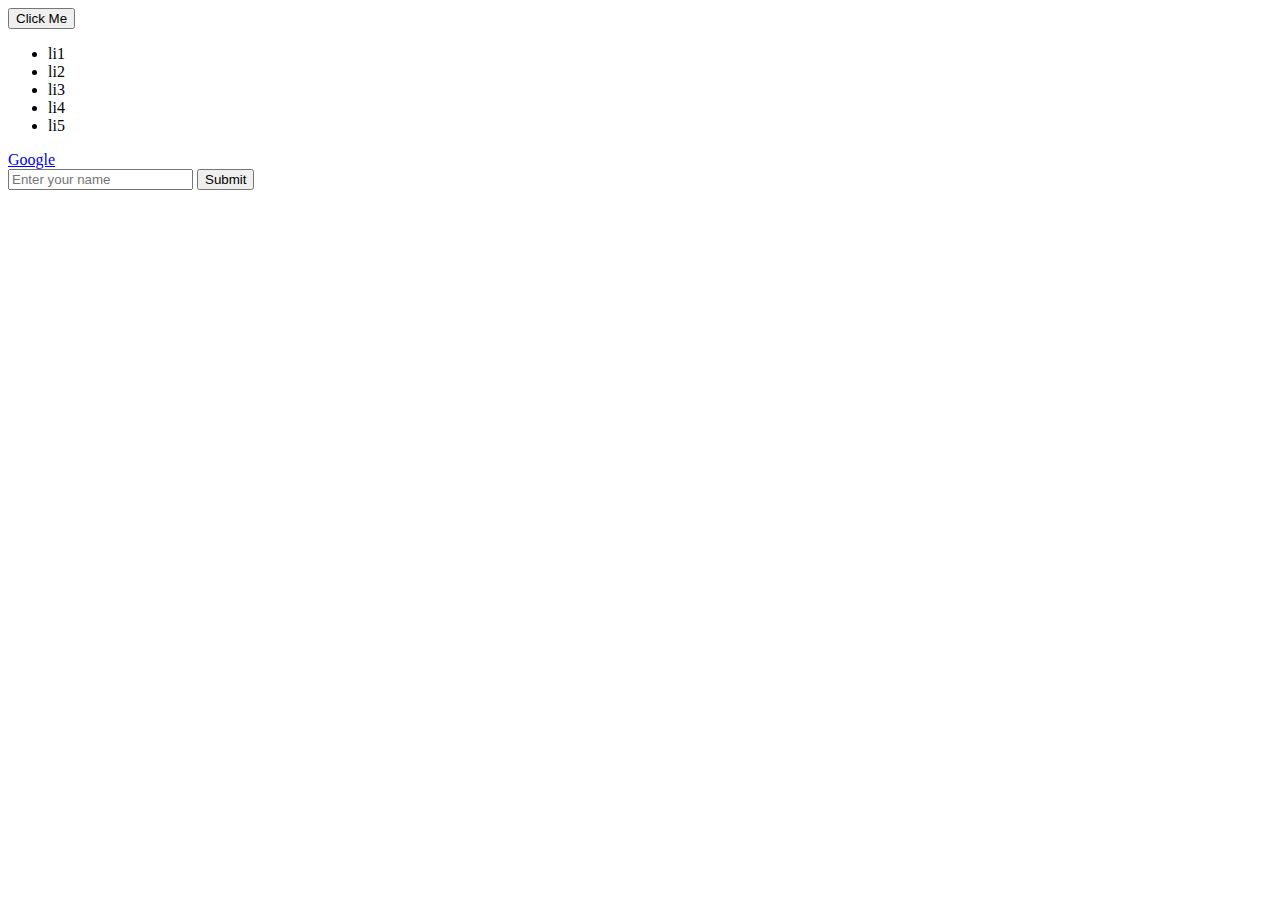
<file: index.html>
<!DOCTYPE html>
<html lang="en">
<head>
    <meta charset="UTF-8">
    <meta name="viewport" content="width=device-width, initial-scale=1.0">
    <title>Document</title>
    <script defer src="./index.js"></script>

</head>
<body>
    <div id="greatGrandParent" onclick="handleClick2('greatGrandParent')">
        <div id="grandParent" onclick="handleClick2('grandParent')">
            <div id="parent" onclick="handleClick1('parent')">
                <button id="mySelf" name="button1" onclick="handleClick('myself')">Click Me</button>
            </div>
        </div>
    </div>

    <ul id="list">
        <li id="li1">li1</li>
        <li id="li2">li2</li>
        <li id="li3">li3</li>
        <li id="li4">li4</li>
        <li id="li5">li5</li>
    </ul>

    <a href="https://www.google.com">Google</a>

    <form id="myForm">
        <input type="text" name="name" placeholder="Enter your name">
        <button type="submit">Submit</button>
    </form>
</body>
</html>
</file>
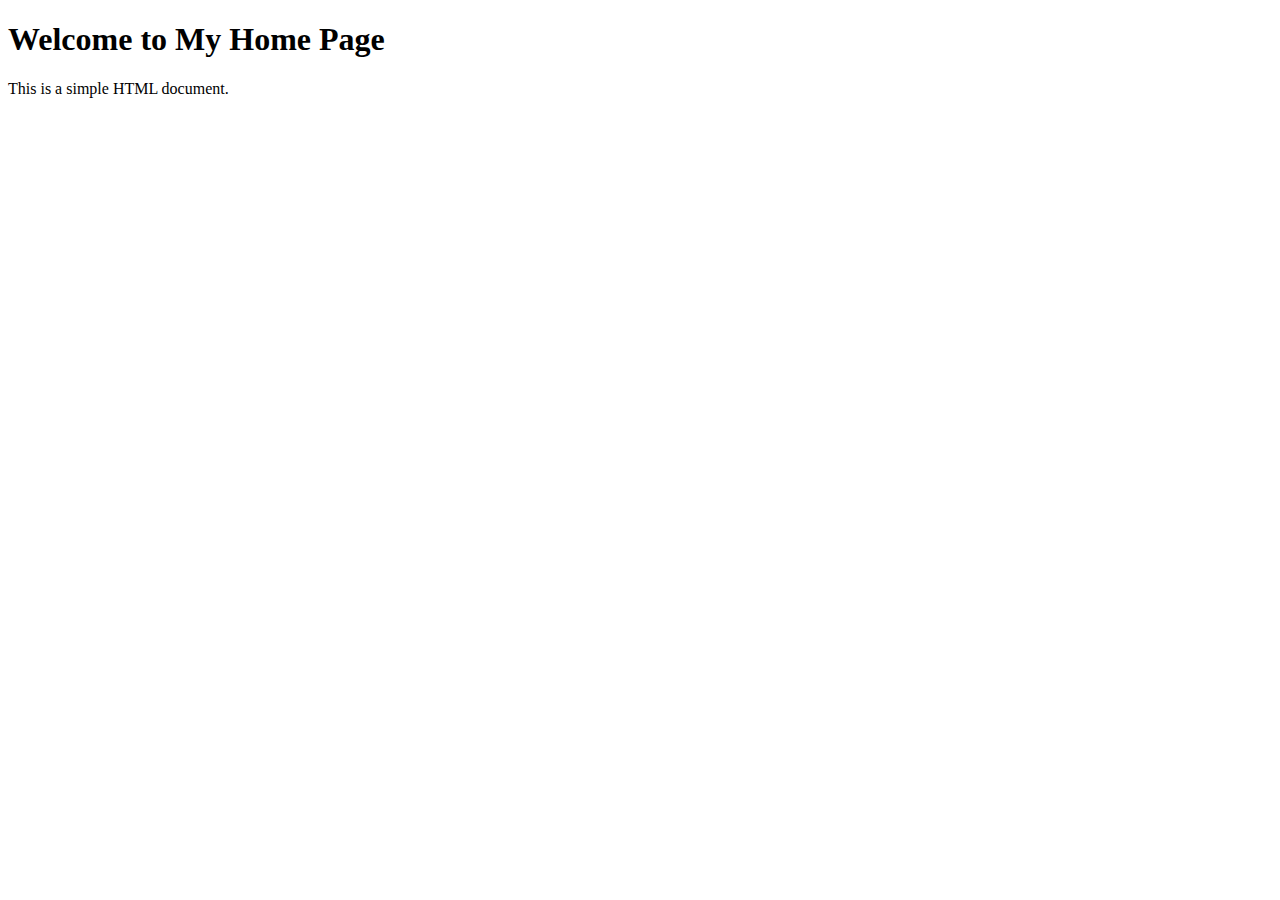
<file: home.html>
<!DOCTYPE html>
<html lang="en">
<head>
    <meta charset="UTF-8">
    <meta name="viewport" content="width=device-width, initial-scale=1.0">
    <title>Document</title>
</head>
<body>
    <h1>Welcome to My Home Page</h1>
    <p>This is a simple HTML document.</p>
</body>
</html>
</file>
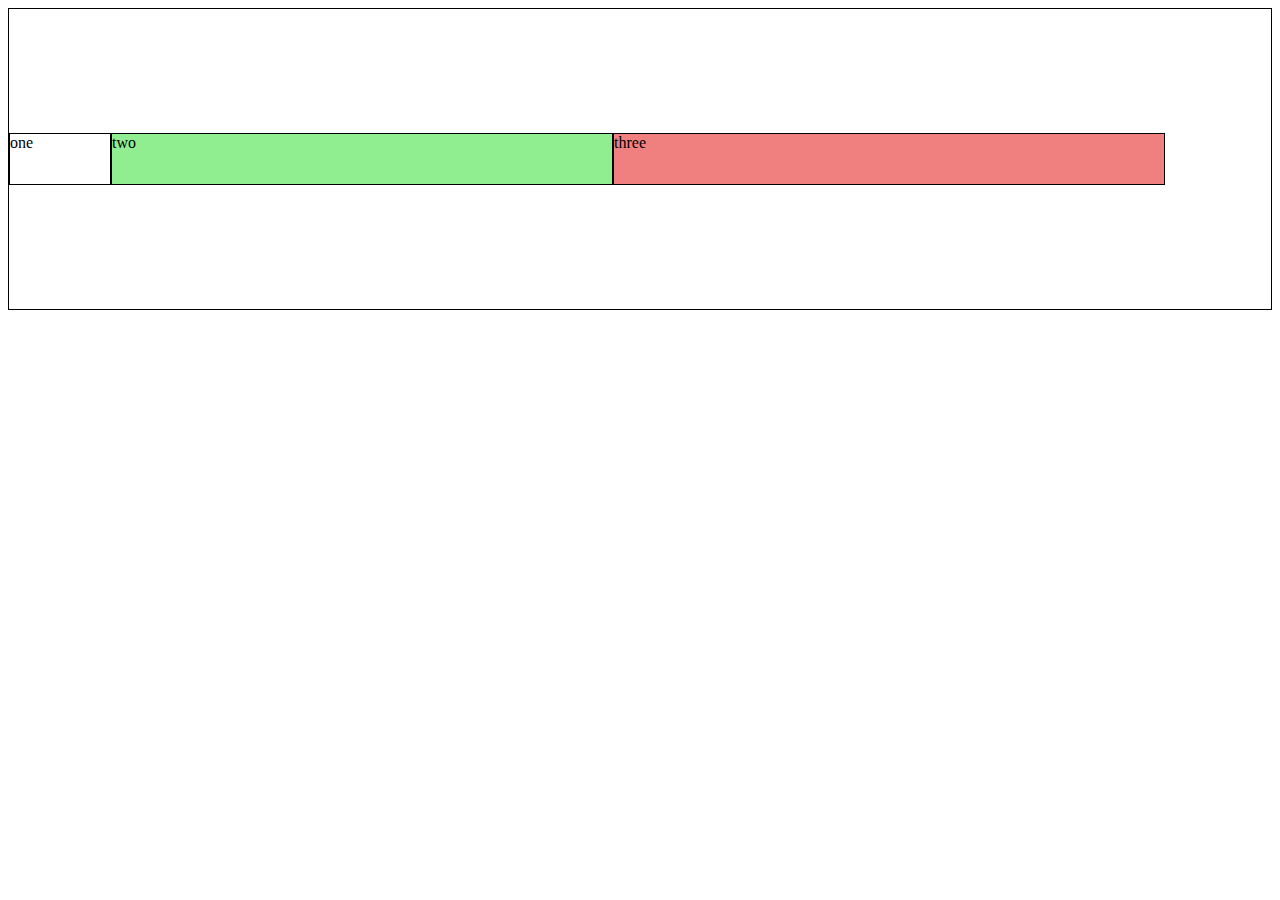
<file: index3.html>
<!DOCTYPE html>
<html lang="en">
<head>
    <meta charset="UTF-8">
    <meta name="viewport" content="width=device-width, initial-scale=1.0">
    <title>Document</title>
    <link rel="stylesheet" href="styles.css" type="text/css">

</head>
<body>
<!-- css positioning -->
 <div class="parent">
    <div class="one">one</div>
    <div class="two">two</div>
    <div class="three">three</div>
 </div>
</body>
</html>
</file>
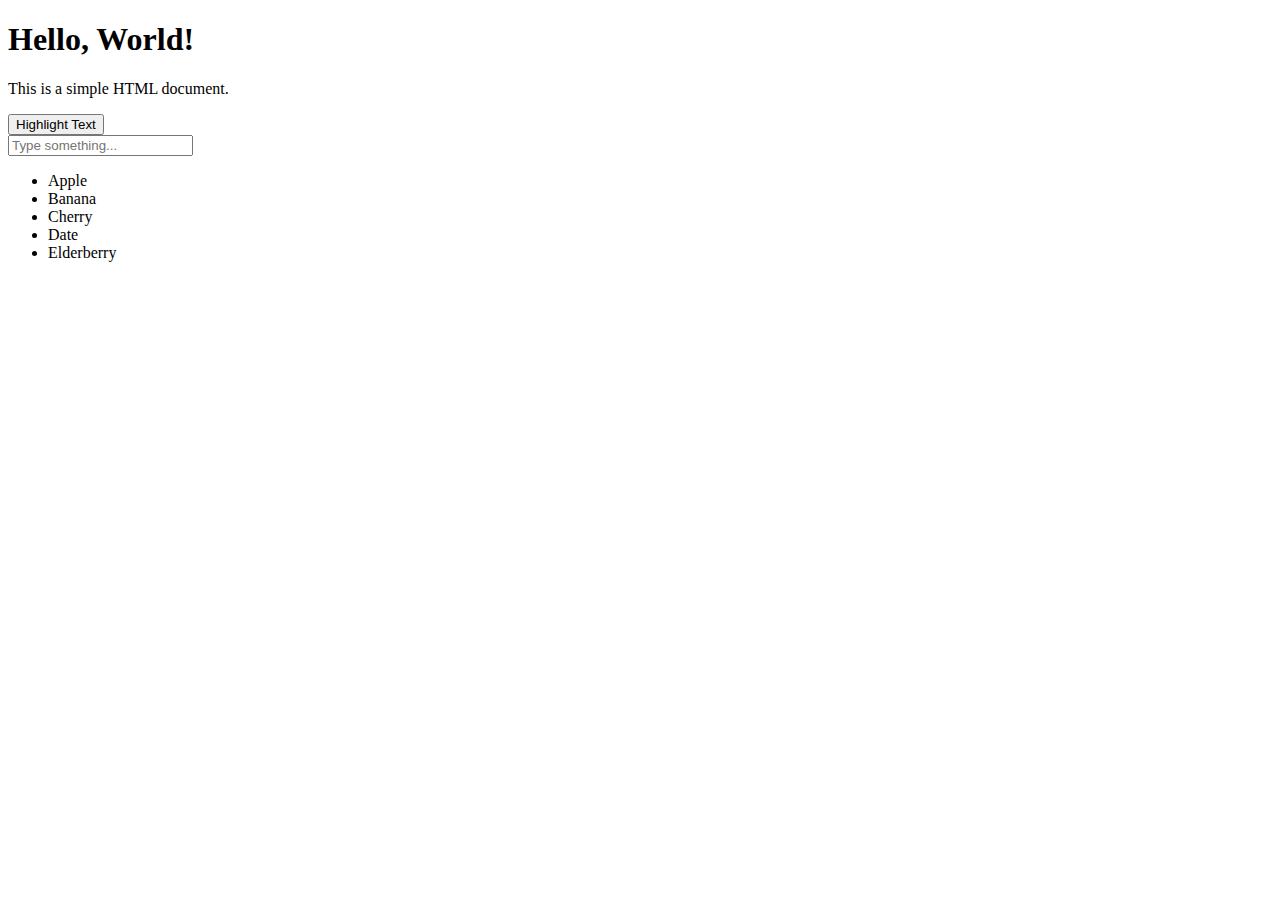
<file: index8.html>
<!DOCTYPE html>
<html lang="en">
  <head>
    <meta charset="UTF-8" />
    <meta name="viewport" content="width=device-width, initial-scale=1.0" />
    <title>Document</title>
    <script defer src="./index.js"></script>
    <style>
        .oldClass {
            background-color: yellow;
        }
        .newClass {
            background-color: lightgreen;
        }
    </style>
  </head>

  <body>
    <h1 id="heading">Hello, World!</h1>
    <p class="info">This is a simple HTML document.</p>

    <button onclick="highlightText()">Highlight Text</button>
    <br />


    <input
      type="text"
      name=""
      id="searchInput"
      placeholder="Type something..."
      onkeyup=""
    />
    <ul id="itemList">
      <li>Apple</li>
      <li>Banana</li>
      <li>Cherry</li>
      <li>Date</li>
      <li>Elderberry</li>
    </ul>
  </body>
</html>
</file>
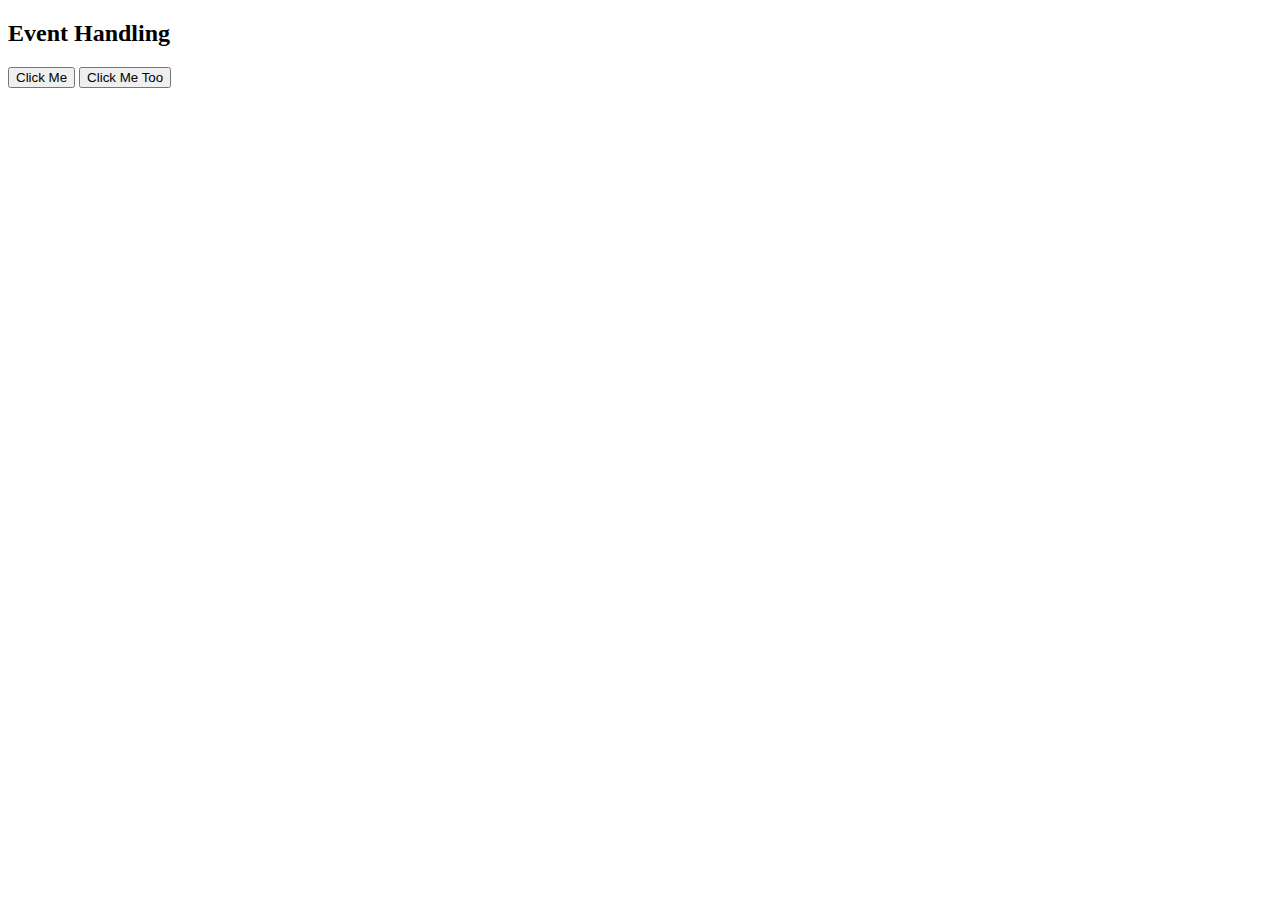
<file: index9.html>
<!DOCTYPE html>
<html lang="en">
<head>
    <meta charset="UTF-8">
    <meta name="viewport" content="width=device-width, initial-scale=1.0">
    <title>Document</title>
    <script defer src="./index.js"></script>
</head>
<body>
    <h2>Event Handling</h2>
    <button id="myButton" onclick="handleClick('GUVI')">
        Click Me
    </button>
    <button id="id2" name="button2">Click Me Too</button>
</body>
</html>
</file>
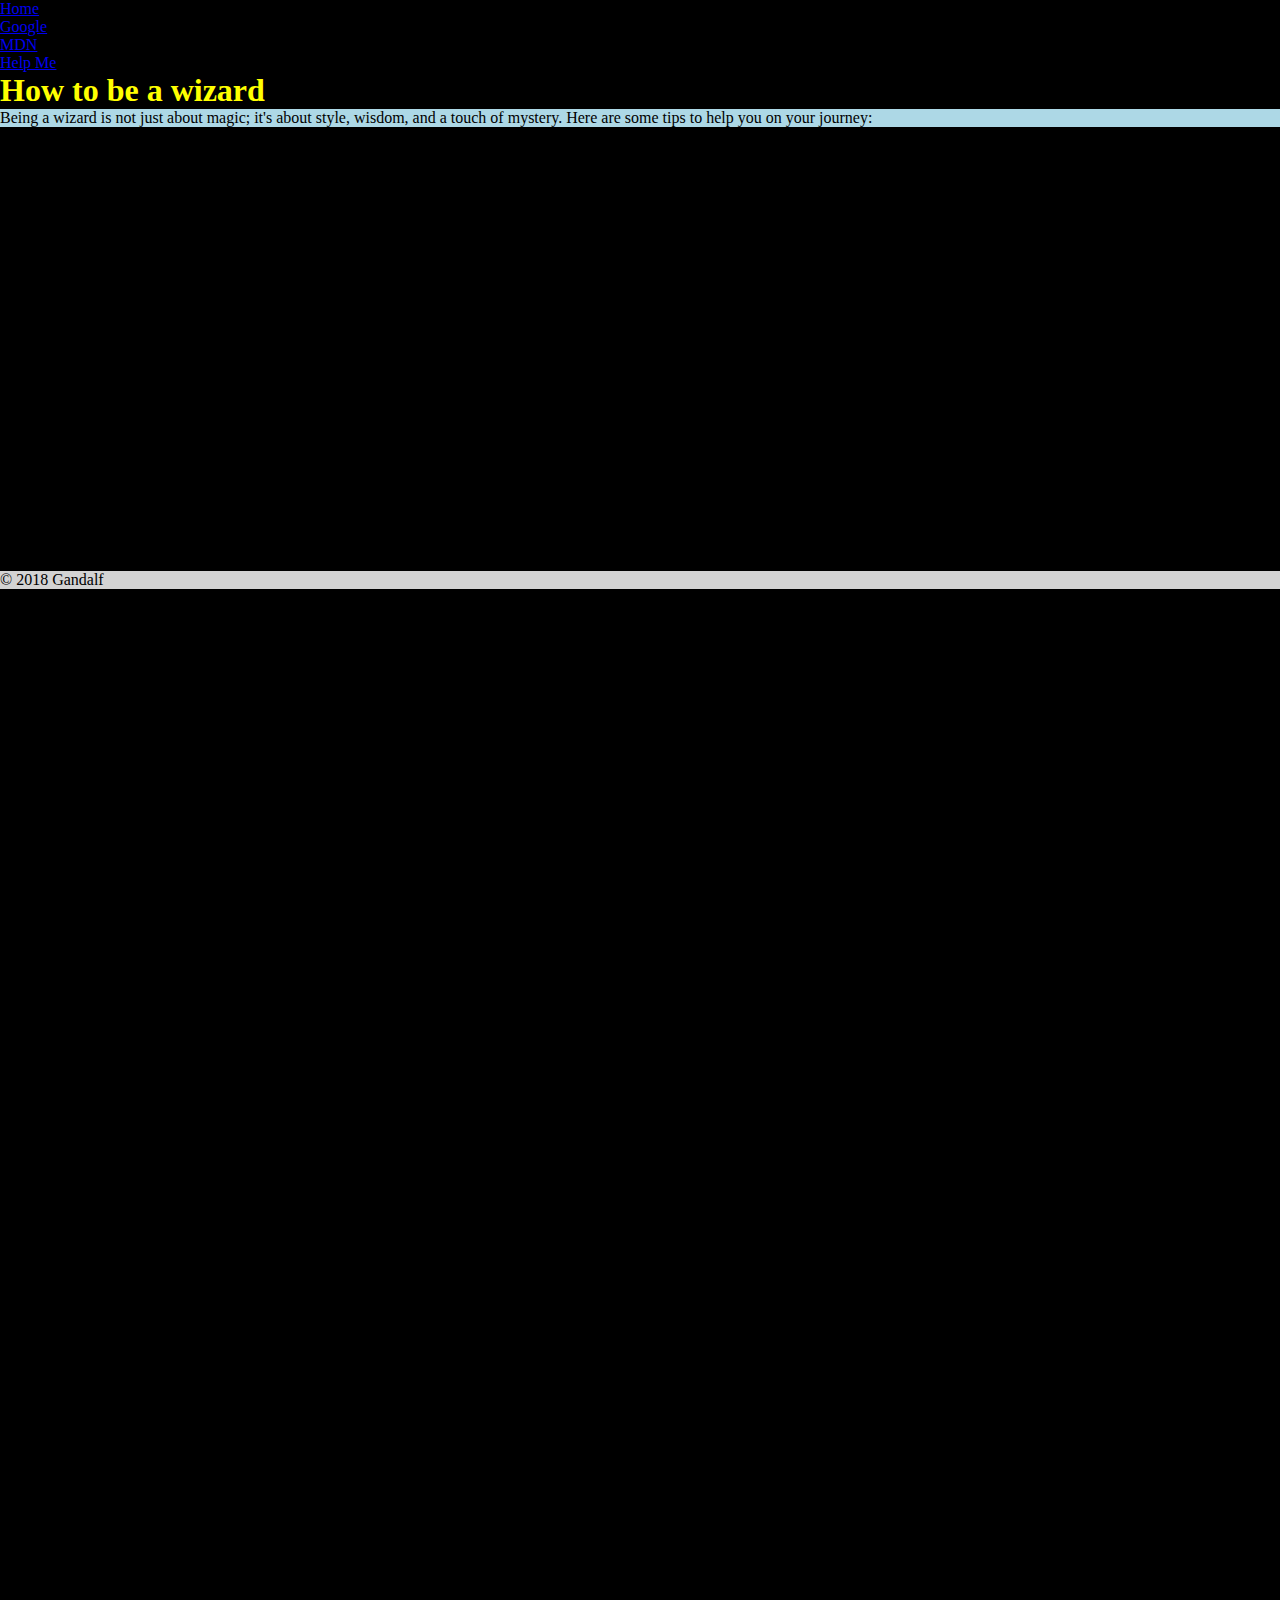
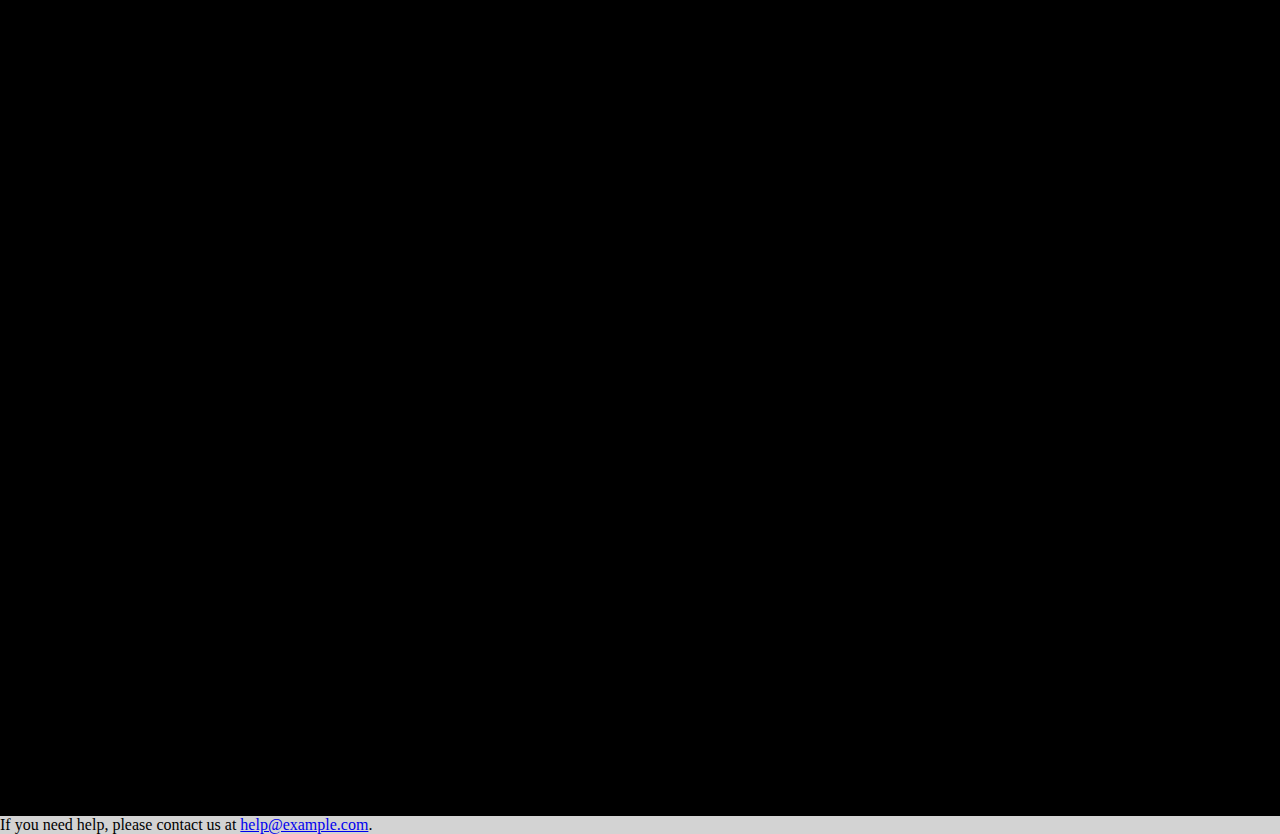
<file: index_day1.html>
<!DOCTYPE html>
<html lang="en">
<head>
    <meta charset="UTF-8">
    <meta name="author" content="Priyanka M">
    <meta name="description" content="A simple HTML document">
    <!-- <meta name="viewport" content="width=device-width, initial-scale=1.0"> -->
    <link rel="icon" href="html5.png" type="image/x-icon">
    <link rel="stylesheet" href="main.css" type ="text/css">
    <title>Document</title>
</head>
<body>
    <!-- <h1>Welcome to My Page</h1><h2>Subheading</h2>
    <h3>Third Level Heading</h3>
    <p>This is a simple <span style="color: red;">styled</span> HTML document with a title and a header.</p>
    <span style="color: red;">Content</span>
    <span style="color: red;">Content</span>
    <span style="color: red;">Content</span>
    <span style="color: red;">Content</span>
    <span style="color: red;">Content</span>
    <address>
        <p>Contact us at:</p>
        <p>Email: <a href="mailto:example@example.com">example@example.com</a></p>
    </address>
    <p>This is &#X0210C a paragraph with some <strong>strong text</strong> and <em>emphasized text</em>.</p>
    <hr>
    <button class="button">
       hep me
    </button>

    &lt;!-- This is a comment --&gt;

    <ol>
        <li>List item 1</li>
        <li>List item 2</li>
        <li>List item 3</li>
        </ul>

        <div>
            <p>1. list item 1</p>
            <p>2. list item 2</p>
            <p>3. list item 3</p>
        </div>
<label for="ice-cream-choice">Choose a flavor:</label>
<input list="ice-cream-flavors" id="ice-cream-choice" name="ice-cream-choice" />

        <datalist id="ice-cream-flavors">
  <option value="Chocolate"></option>
  <option value="Coconut"></option>
  <option value="Mint"></option>
  <option value="Strawberry"></option>
  <option value="Vanilla"></option>
</datalist>



<dl>
    <dt>Definition Term 1</dt>
    <dd>Definition Description 1</dd>
    <dt>Definition Term 2</dt>
    <dd>Definition Description 2</dd>   
    </dl> -->

<nav>
    <ul>
        <li><a href="home.html">Home</a></li>
        <li><a target="_blank" href="https://www.google.com">Google</a></li>
        <li><abbr title="Mozilla Developers Network"><a target="_blank" href="https://www.mozilla.org">MDN</a></abbr></li>
        <li><a href="#helpme">Help Me</a></li>
    </ul>
</nav>
    <article>
  <h1>How to be a wizard</h1>
  <p>Being a wizard is not just about magic; it's about style, wisdom, and a touch of mystery. Here are some tips to help you on your journey:</p>
  <ol>
    <li>Grow a long, majestic beard.</li>
    <li>Wear a tall, pointed hat.</li>
    <li>Have I mentioned the beard?</li>
  </ol>
  <p><pre>Lorem ipsum dolor sit amet consectetur adipisicing elit. Dolores quasi fugiat, earum dignissimos facilis ratione exercitationem fuga eos quibusdam necessitatibus ipsum ea temporibus! Debitis
    
    provident labore fugiat reiciendis soluta mollitia.
  Libero voluptas magni possimus, magnam quod voluptatem fugiat nesciunt ipsa sequi unde ipsum corporis exercitationem dolore aperiam. Blanditiis, deleniti animi obcaecati, itaque dolor saepe recusandae non tempora autem mollitia expedita!
  Exercitationem molestias voluptate impedit sit vitae itaque, iure expedita doloremque quo, officia eos veniam. Ipsum incidunt nulla quasi ab aperiam aliquid esse. Ad facere reprehenderit nesciunt perferendis, at laboriosam deleniti.
  Illum harum similique quaerat quod culpa incidunt exercitationem dolores, facilis quasi ad iure at, rem repellat saepe magnam, velit earum minima nam. Facilis impedit reprehenderit explicabo quia dolore autem nesciunt?
  Vero inventore aliquid qui nam esse exercitationem at modi aut similique. Fugiat tempore aspernatur recusandae laudantium obcaecati, iste quo rerum sapiente laboriosam quasi veritatis est quos, eligendi aut consequatur non.
  Aliquid ea nisi assumenda expedita quisquam temporibus adipisc\
  
  
  
  i harum optio porro libero voluptates nesciunt, quibusdam molestiae ipsa quod tempora! Quas, nihil! Ipsam iste sint cumque doloribus aperiam autem error quibusdam!
  Ducimus, commodi iure possimus explicabo assumenda et voluptatem porro, corrupti voluptates minima rerum facere! Velit laborum vero est ab harum tenetur molestias animi, sed minima sequi laudantium, fugiat eum error?
  Alias vitae quasi aperiam a est culpa iusto, ipsum reprehenderit rerum amet ratione cupiditate. Voluptatum, sint vitae natus dicta velit laborum quod harum, fugiat sequi placeat suscipit consectetur. Quia, dolores!
  Ratione explicabo placeat tempora quod similique. Rem reprehenderit tenetur, iusto, adipisci similique laboriosam perspiciatis enim dolorem mollitia ab sunt beatae laudantium architecto pariatur recusandae possimus aperiam, ea sint alias minus!
  Nulla numquam molestias delectus, impedit nostrum laborum praesentium sint velit facilis error, consequatur minus molestiae perspiciatis libero quam ipsa, nisi esse quia in temporibus odit quas voluptatem ratione. Dignissimos, pariatur!
  Laboriosam provident dolorem a excepturi dolorum at tempore tempora ea. Voluptates, ullam quidem. Nam facere aspernatur, voluptatem ducimus voluptates eligendi, reprehenderit velit sapiente dolorum earum cupiditate repellendus possimus neque ad?
  Soluta eaque, ratione sit, saepe, similique quo cum aliquam at ducimus eos consequuntur rerum minus omnis temporibus voluptatem nulla sed labore! Reprehenderit repellat, dolorem quibusdam vitae provident nulla consectetur eos.
  Totam nemo quibusdam maxime quisquam at, error repellat ut, numquam voluptates nobis quos expedita veniam quia explicabo rerum repudiandae tenetur pariatur est, officia quam eligendi enim nam? Nam, eveniet corrupti!
  Rerum, veniam quia repellat unde ab, iste eum laboriosam aperiam optio temporibus sapiente nobis? Sapiente dolores, nisi alias non voluptatem, perspiciatis ipsum, in harum voluptatibus nemo consectetur inventore quasi reprehenderit.
  Eveniet ipsa quos praesentium facilis unde. Omnis cupiditate corporis voluptas veritatis ipsum fuga nobis saepe repudiandae, fugit a, sit doloremque obcaecati atque ducimus animi illum voluptate? A qui recusandae perspiciatis!
  Quas eligendi perferendis animi aspernatur, totam minima consequatur, aperiam maiores ad harum dolores distinctio! Possimus ad nisi consectetur a omnis. Cum labore quis earum qui nihil illum. Eius, dolor vel?
  Totam et accusantium sapiente ullam porro cumque fuga eius illum placeat earum, nesciunt maiores quisquam velit cum architecto, rem dolorem, exercitationem quo. At dolore, amet modi deserunt officia voluptas quibusdam.
  Dolorem, asperiores! Nisi accusantium dicta aut facilis aspernatur officia quod ipsum magni magnam temporibus quaerat fugit quas consequuntur illum esse ducimus, deserunt cumque similique. Libero accusamus placeat laborum hic dignissimos!
  Suscipit praesentium, distinctio saepe animi fugiat atque numquam corporis, repudiandae nisi dolorem similique voluptate, corrupti esse officiis. Vitae, sint quidem dolor officiis rem asperiores officia. Dolorem veniam harum cum possimus.
  Mollitia omnis esse repellendus quos. Blanditiis assumenda, praesentium voluptatem quam eaque optio officiis eum ipsam magni rem at beatae cum porro debitis explicabo illo accusamus velit incidunt, nostrum, atque cumque!</pre></p>
  <footer>
    <p>© 2018 Gandalf</p>
  </footer>
</article>

<br><br><br><br><br><br><br><br><br><br><br><br><br><br><br><br><br><br><br><br><br><br><br><br><br><br><br><br><br><br><br><br><br><br><br><br><br><br><br><br><br><br><br><br><br><br><br><br><br><br><br><br><br><br><br><br><br><br><br><br><br><br><br><br><br><br><br><br><br><br><br><br><br><br><br><br><br><br><br><br><br><br><br><br><br><br><br><br><br><br><br><br><br><br><br><br><br><br><br><br>
<section id ="helpme">
    <h2>Help Me</h2>
    <p>If you need help, please contact us at <a href="mailto:help@example.com">help@example.com</a>.</p>
</section>
</body>
</html>
</file>
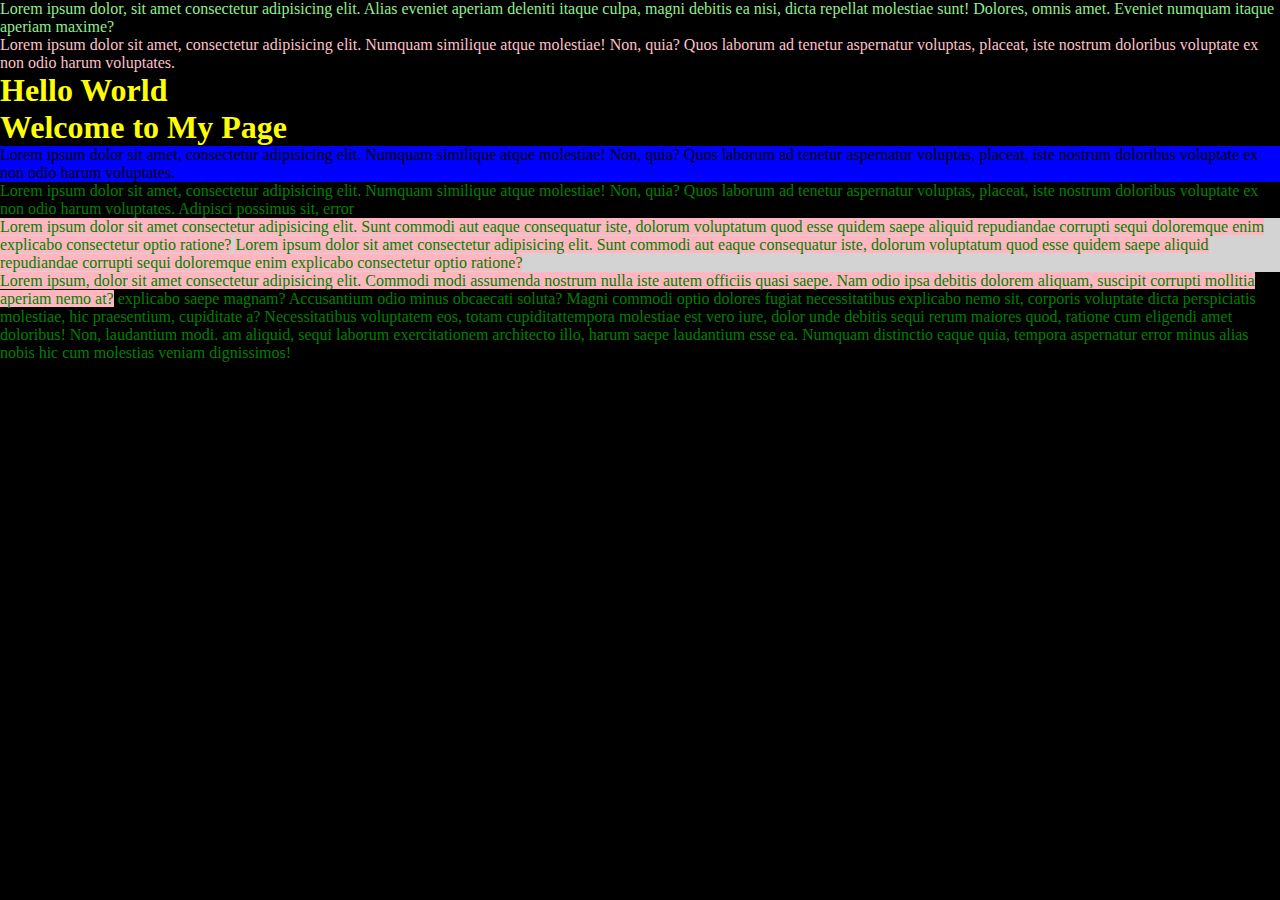
<file: index_day2.html>
<!DOCTYPE html>
<html lang="en">

<head>
    <meta charset="UTF-8">
    <meta name="viewport" content="width=device-width, initial-scale=1.0">
    <title>Document</title>
    <link rel="stylesheet" href="main.css" type="text/css">
</head>

<body>
    <!-- <figure>
        <img src="img/caribbean.jpg" alt="Caribbean Beach" title ="Caribbean Beach" loading="lazy">
        <figcaption>Caribbean Beach</figcaption>
    </figure>

    <table>
        <caption>Caribbean Vacation Details</caption>
        <thead>
            <tr><th>Attribute</th><th>Value</th></tr>
        </thead>
        <tbody>
            <tr><td>Location</td><td>Caribbean</td></tr>
            <tr><td>Activity</td><td>Beach</td></tr>
            <tr><td>Time</td><td>Summer</td></tr>
        </tbody>
        <tfoot>
            <tr><td colspan="2">End of Table</td></tr>
        </tfoot>
    </table> -->

    <form action="https://httpbin.org/post" method="post">
        <!-- <fieldset>
            <legend>Personal Information</legend> -->
        <div id="info1" class="colorClass colorClass2 colorClass3 ">Lorem ipsum dolor, sit amet consectetur adipisicing elit. Alias
            eveniet aperiam deleniti itaque
            culpa, magni debitis ea nisi, dicta repellat molestiae sunt! Dolores, omnis amet. Eveniet numquam itaque
            aperiam maxime?</div>
        <div id="info2" class="colorClass">Lorem ipsum dolor sit amet, consectetur adipisicing elit. Numquam similique
            atque molestiae!
            Non, quia?
            Quos laborum ad tenetur aspernatur voluptas, placeat, iste nostrum doloribus voluptate ex non odio harum
            voluptates.
        </div>

        <h1>Hello World</h1>
        <h1>Welcome to My Page</h1>
        <p id="info3" style="background-color: blue;">Lorem ipsum dolor sit amet, consectetur adipisicing elit. Numquam similique atque molestiae!
            Non, quia?
            Quos laborum ad tenetur aspernatur voluptas, placeat, iste nostrum doloribus voluptate ex non odio harum
            voluptates.
        </p>


        <div id="info4">Lorem ipsum dolor sit amet, consectetur adipisicing elit. Numquam similique atque molestiae!
            Non, quia?
            Quos laborum ad tenetur aspernatur voluptas, placeat, iste nostrum doloribus voluptate ex non odio harum
            voluptates.
            Adipisci possimus sit, error
            <p>
            <span id="info5">Lorem ipsum dolor sit amet consectetur adipisicing elit. Sunt commodi aut
                eaque consequatur iste, dolorum voluptatum quod esse quidem saepe aliquid repudiandae corrupti sequi
                doloremque enim explicabo consectetur optio ratione?</span>

                    <span>Lorem ipsum dolor sit amet consectetur adipisicing elit. Sunt commodi aut
                eaque consequatur iste, dolorum voluptatum quod esse quidem saepe aliquid repudiandae corrupti sequi
                doloremque enim explicabo consectetur optio ratione?</span>

                </p>

            <span>Lorem ipsum, dolor sit amet consectetur adipisicing elit. Commodi modi assumenda nostrum nulla iste
                autem officiis quasi saepe. Nam odio ipsa debitis dolorem aliquam, suscipit corrupti mollitia aperiam
                nemo at?</span> explicabo saepe magnam? Accusantium odio minus
            obcaecati soluta? Magni commodi optio dolores fugiat necessitatibus explicabo nemo sit, corporis voluptate
            dicta perspiciatis molestiae, hic praesentium, cupiditate a?
            Necessitatibus voluptatem eos, totam cupiditattempora molestiae est vero iure, dolor unde debitis sequi
            rerum maiores quod, ratione cum eligendi amet doloribus! Non, laudantium modi.
            am aliquid, sequi laborum exercitationem architecto illo, harum saepe laudantium esse ea. Numquam distinctio
            eaque quia, tempora aspernatur error minus alias nobis hic cum molestias veniam dignissimos!</p>
            <!-- <p>
                <label for="name">Name:</label>
                <input type="text" id="name" name="name" placeholder="Enter your name" />
            </p>
            <p>
                <label for="age">Age:</label>
                <input type="number" id="age" name="age" min="0" max="120" />
            </p>

            <p>
                <label for="location">Location:</label>
                <input type="text" id="location" name="location" />
            </p>
            <p>
                <label for="activity">Activity:</label>
                <input type="text" id="activity" name="activity" placeholder="Enter activity" />
            </p>
            <p>
                <label for="time">Time:</label>
                <input type="text" id="time" name="time" placeholder="Enter time" />
            </p>
            <p>
                <label for="password">Password:</label>
                <input type="password" id="password" name="password" />
            </p>
            <p>
                <label for="email">Email:</label>
                <input type="email" id="email" name="email" />
            </p>
            <p>
                <label for="phone">Phone:</label>
                <input type="tel" name="phone" id="phone" pattern="[0-9]{3}[-][0-9]{3}[-][0-9]{4}" required />
            </p>
            <p>
                <label for="books">Favorite Books:</label>
                <select id="books" name="books">
                    <optgroup label="Fiction">
                        <option value="book1">Book 1</option>
                        <option value="book2">Book 2</option>
                        <option value="book3">Book 3</option>
                    </optgroup>
                    <optgroup label="Non-Fiction">
                        <option value="book4">Book 4</option>
                        <option value="book5">Book 5</option>
                        <option value="book6">Book 6</option>
                    </optgroup>
                    <optgroup label="Science Fiction">
                        <option value="book7">Book 7</option>
                        <option value="book8">Book 8</option>
                        <option value="book9">Book 9</option>
                </select>
            </p>
            <fieldset>
                <legend>Favorite Colors</legend>
            <p>
                <input type ="radio" name="genre" value="fiction" id="fiction">
                <label for="fiction">Fiction</label>
                <input type ="radio" name="genre" value="non-fiction" id="non-fiction">
                <label for="non-fiction">Non-Fiction</label>
                <input type ="radio" name="genre" value="science-fiction" id="science-fiction">
                <label for="science-fiction">Science Fiction</label>
            </p>
                   <p>
                <input type ="radio" name="genre1" value="fiction" id="fiction">
                <label for="fiction">Fiction</label>
                <input type ="radio" name="genre1" value="non-fiction" id="non-fiction">
                <label for="non-fiction">Non-Fiction</label>
                <input type ="radio" name="genre1" value="science-fiction" id="science-fiction">
                <label for="science-fiction">Science Fiction</label>
            </p>
        </fieldset>

            <fieldset>
                <legend>Hobbies</legend>
                <p>
                    <input type="checkbox" id="hobby1" name="hobby" value="reading">
                    <label for="hobby1">Reading</label>
                </p>
                <p>
                    <input type="checkbox" id="hobby2" name="hobby" value="traveling">
                    <label for="hobby2">Traveling</label>
                </p>
                <p>
                    <input type="checkbox" id="hobby3" name="hobby" value="gaming">
                    <label for="hobby3">Gaming</label>
                </p>
            </fieldset> -->
            <!-- </fieldset> -->
            <!-- <button type="submit">Submit</button> -->
    </form>
</body>

</html>
</file>
<file: styles.css>
.parent {
  /* background: conic-gradient(from 45deg at 50% 50%, red, yellow); */
  /* flex-direction: column; */
  border: 1px solid black;
  display: flex;
  height: 300px;
  /* justify-content: center; */
  align-items: center;
  flex-wrap: wrap;
}
.one {
  /* min-height: 100px; */
  height: 50px;
  width: 100px;
  /* background-color: lightblue; */
  border: 1px solid #000000;
  /* transform:translate(0); */
  transition: background-color 1s ease-in-out;
}
.one:hover {
  transform: rotate(45deg);
  background-color: deepskyblue;
}
.two {
  /* min-height: 200px; */
  height: 50px;
  width: 500px;
  /* flex-grow: 1; */
  /* flex-basis:0; */
  background-color: lightgreen;
  border: 1px solid black;
}
.three {
  /* min-height: 150px; */
  /* flex-grow: 2; */
  /* flex-shrink: 0; */
  height: 50px;
  width: 550px;
  /* flex-basis:0; */
  background-color: lightcoral;
  border: 1px solid black;
}


   .btn {
          @apply px-4 py-1 rounded-full bg-clifford text-white font-semibold text-[purple];
        }
</file>
<file: main.css>
/* html{
    font-size:22px;
}
body{
    background-color: #f0f0f0;
    color: #333;
    font-family: Arial, sans-serif;
    margin: 0;
    padding: 20px;
} */
/* .button{
    background-color: #4CAF50;
    color: white;
    padding: 15px 32px;
    text-align: center;
    text-decoration: none;
    display: inline-block;
    font-size: 16px;
    margin: 4px 2px;
    cursor: pointer;

}
nav{
    color: white;
    padding: 10px;
    text-align: center;
}

ul{
    display: flex;
    gap:20px;
    justify-content: center;
    list-style-type: none;
    padding: 0;
}   
table, th, td ,tr{
    margin: 20px 0;
    border: 1px solid #000;
    padding:0.5rem;
    border-collapse: collapse;
} */
 * {
    margin: 0;
    padding: 0;
    box-sizing: border-box;
}
body {
  background-color: black;
}

.colorClass {
  color: pink;
}
.colorClass2 {
  color: lightblue;
}
.colorClass3 {
  color: lightgreen;
}
/* #info1 {
  color: orange;
} */

div {
  color: green;
}

/* #info2 {
  color: purple;
} */
/* #info3 {
  color: blue;
}
h1 {
  color: yellow;
}
p {
  color: red;
}
span {
  color: blue;
} */
/* #info5 {
  background-color: lightgreen;
} */
/* descendant combinator */
h1 {
  color: yellow;
}
div > span {
    background-color: lightcoral;
}
div span {
  background-color: lightpink;
}
span {
  background-color: lightskyblue;
}

h1 + p {
  background-color: lightyellow;
}
h1 ~ p {
    background-color: lightblue;
}
p {
    background-color: lightgray;
}
</file>
